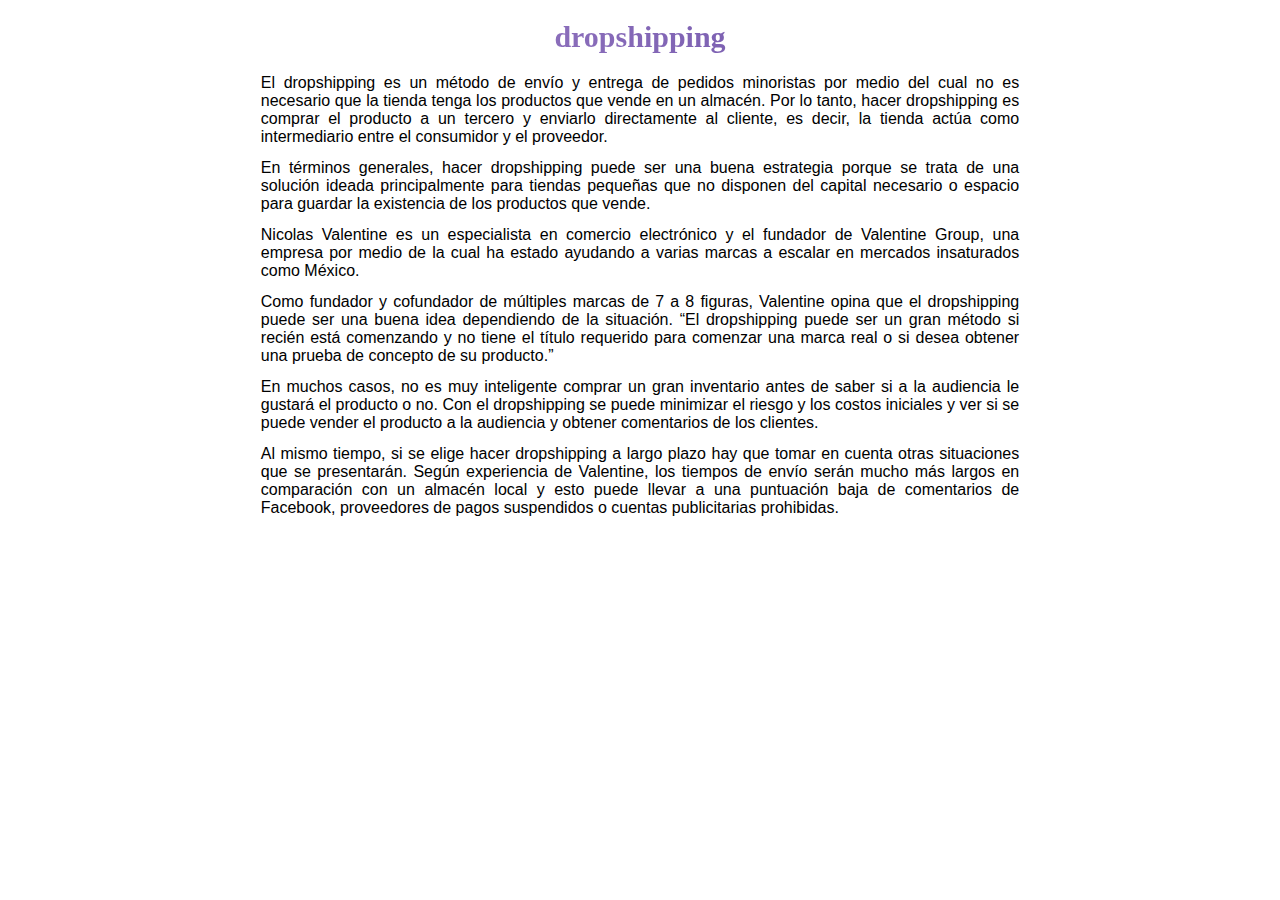
<file: dropshipping.html>
<!DOCTYPE html>
<html lang="en">
<head>
    <meta charset="UTF-8">
    <meta name="viewport" content="width=device-width, initial-scale=1.0">
    <title>Document</title>
    <link rel="stylesheet" href="styles.css">
</head>

<style>
    p {text-align: justify;
    margin: auto;
    width: 60%;
    font-size: medium;
    font-family: Verdana, Geneva, Tahoma, sans-serif;}     
</style>


<body>
    
    <h1 class="titulo">dropshipping</h1> 
    
    <p>
        El dropshipping es un método de envío y entrega de pedidos minoristas por medio del cual no es necesario que la tienda tenga los productos que vende en un almacén. Por lo tanto, hacer dropshipping es comprar el producto a un tercero y enviarlo directamente al cliente, es decir, la tienda actúa como intermediario entre el consumidor y el proveedor. 
    </p>

    <pre></pre>

    <p>
        En términos generales, hacer dropshipping puede ser una buena estrategia porque se trata de una solución ideada principalmente para tiendas pequeñas que no disponen del capital necesario o espacio para guardar la existencia de los productos que vende.
    </p>

    <pre></pre>

    <p>
        Nicolas Valentine es un especialista en comercio electrónico y el fundador de Valentine Group, una empresa por medio de la cual ha estado ayudando a varias marcas a escalar en mercados insaturados como México.
    </p>

    <pre></pre>

    <p>
        Como fundador y cofundador de múltiples marcas de 7 a 8 figuras, Valentine opina que el dropshipping puede ser una buena idea dependiendo de la situación. “El dropshipping puede ser un gran método si recién está comenzando y no tiene el título requerido para comenzar una marca real o si desea obtener una prueba de concepto de su producto.”
    </p>

    <pre></pre>

    <p>
        En muchos casos, no es muy inteligente comprar un gran inventario antes de saber si a la audiencia le gustará el producto o no. Con el dropshipping se puede minimizar el riesgo y los costos iniciales y ver si se puede vender el producto a la audiencia y obtener comentarios de los clientes.
    </p>

    <pre></pre>


    <p>
        Al mismo tiempo, si se elige hacer dropshipping a largo plazo hay que tomar en cuenta otras situaciones que se presentarán. Según experiencia de Valentine, los tiempos de envío serán mucho más largos en comparación con un almacén local y esto puede llevar a una puntuación baja de comentarios de Facebook, proveedores de pagos suspendidos o cuentas publicitarias prohibidas.
    </p>

    <pre></pre>




    
</body>
</html>
</file>
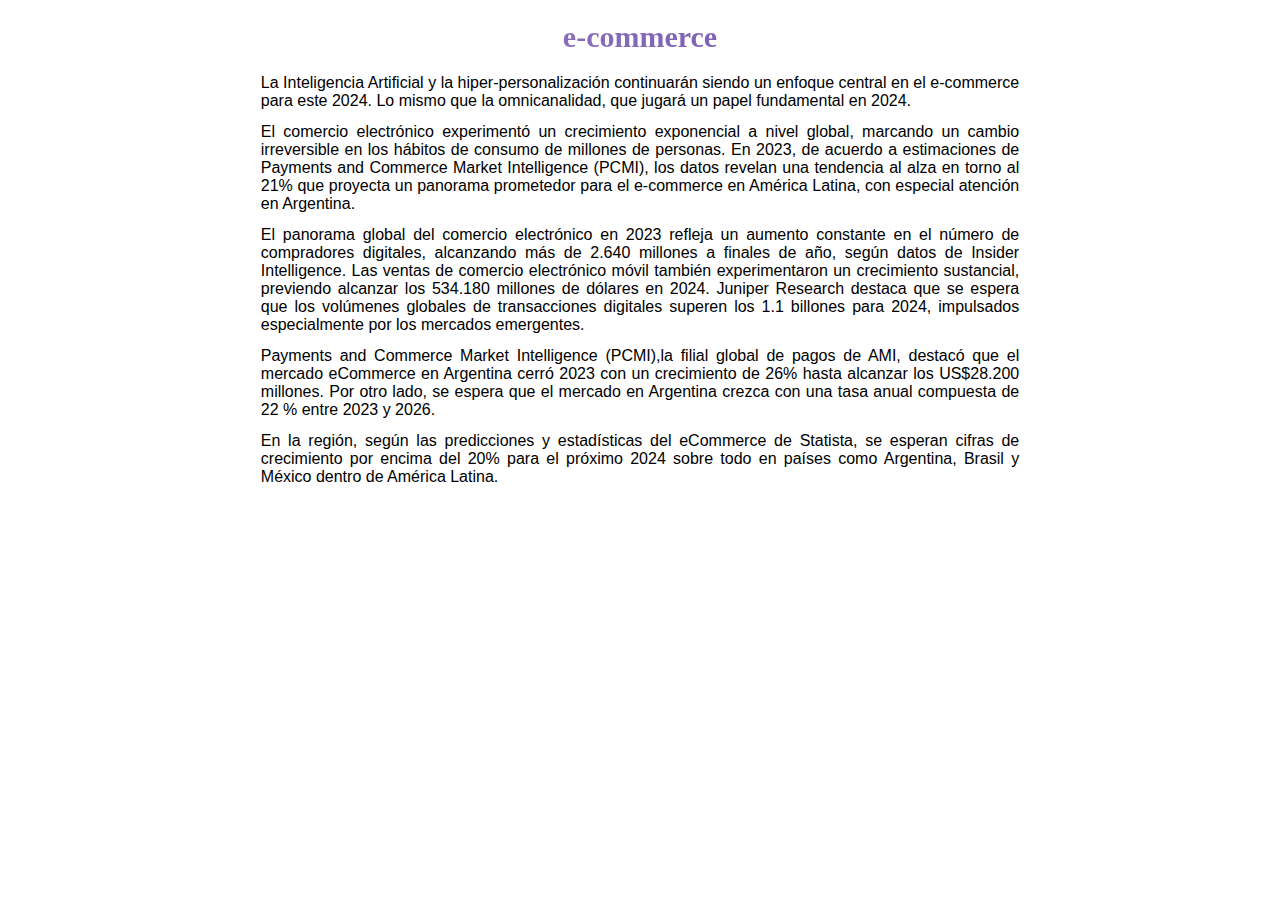
<file: ecommerce.html>
<!DOCTYPE html>
<html lang="en">
<head>
    <meta charset="UTF-8">
    <meta name="viewport" content="width=device-width, initial-scale=1.0">
    <title>Document</title>
    <link rel="stylesheet" href="styles.css">
</head>

<style>
    p {text-align: justify;
    margin: auto;
    width: 60%;
    font-size: medium;
    font-family: Verdana, Geneva, Tahoma, sans-serif;}     
</style>


<body>

    <h1 class="titulo">e-commerce</h1> 
        
    <p>
        La Inteligencia Artificial y la  hiper-personalización continuarán siendo un enfoque central en el e-commerce para este 2024. Lo mismo que la omnicanalidad, que jugará un papel fundamental en 2024.
    </p>

    <pre></pre>


    <p>
        El comercio electrónico experimentó un crecimiento exponencial a nivel global, marcando un cambio irreversible en los hábitos de consumo de millones de personas. En 2023, de acuerdo a estimaciones de Payments and Commerce Market Intelligence (PCMI), los datos revelan una tendencia al alza en torno al 21% que proyecta un panorama prometedor para el e-commerce en América Latina, con especial atención en Argentina. 
    </p>

    <pre></pre>

    <p>
        El panorama global del comercio electrónico en 2023 refleja un aumento constante en el número de compradores digitales, alcanzando más de 2.640 millones a finales de año, según datos de Insider Intelligence. Las ventas de comercio electrónico móvil también experimentaron un crecimiento sustancial, previendo alcanzar los 534.180 millones de dólares en 2024. Juniper Research destaca que se espera que los volúmenes globales de transacciones digitales superen los 1.1 billones para 2024, impulsados especialmente por los mercados emergentes.
    </p>

    <pre></pre>
    
    <p>
        Payments and Commerce Market Intelligence (PCMI),la filial global de pagos de AMI, destacó que el mercado eCommerce en Argentina cerró 2023 con un crecimiento de 26% hasta alcanzar los US$28.200 millones. Por otro lado, se espera que el mercado en Argentina crezca con una tasa anual compuesta de 22 % entre 2023 y 2026.
    </p>

    <pre></pre>

    <p>
        En la región, según las predicciones y estadísticas del eCommerce de Statista, se esperan cifras de crecimiento por encima del 20% para el próximo 2024 sobre todo en países como Argentina, Brasil y México dentro de América Latina.
    </p>

    <pre></pre>

    


</body>
</html>
</file>
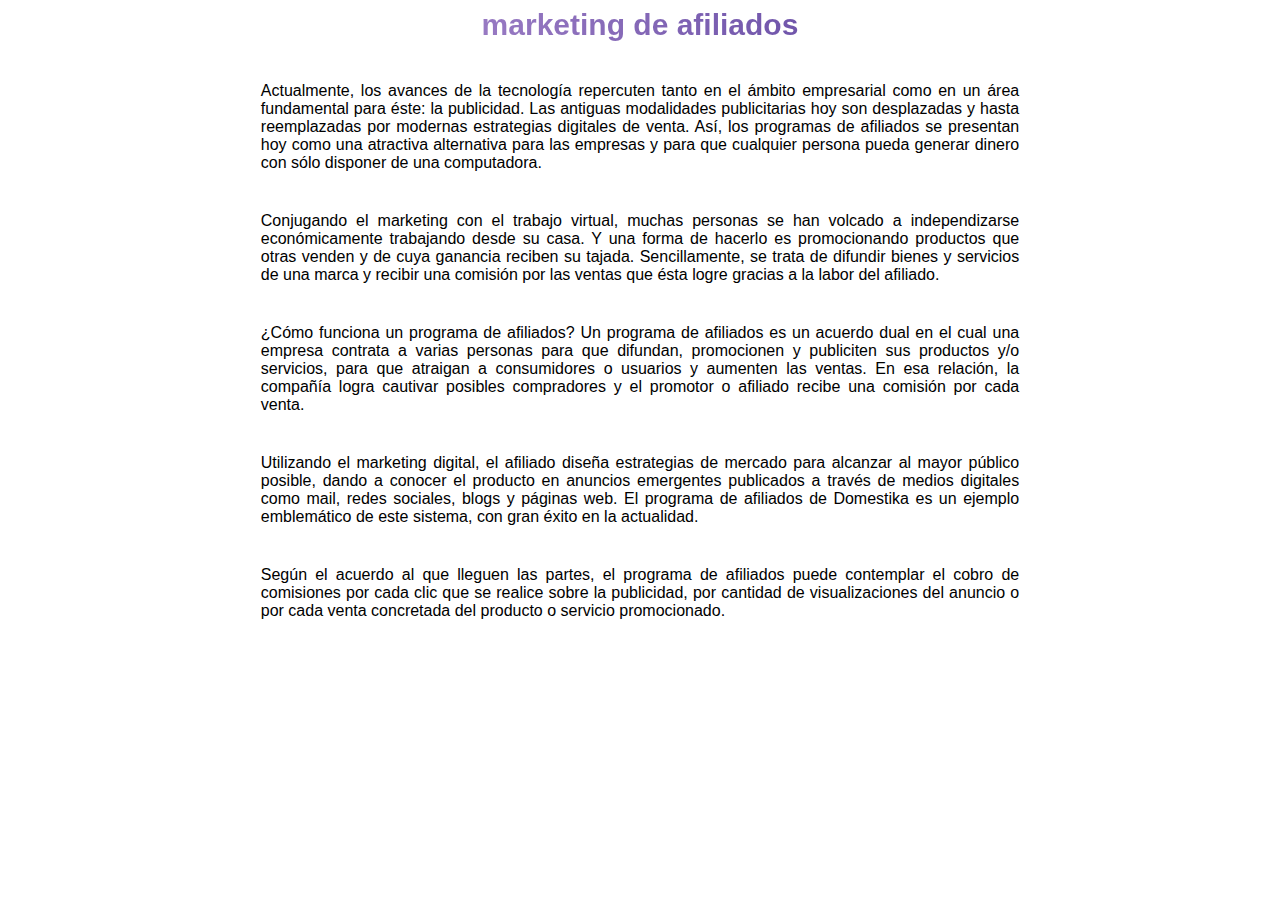
<file: marketingafiliados.html>
<!DOCTYPE html>
<html lang="en">

<head>
    <meta charset="UTF-8">
    <meta name="viewport" content="width=device-width, initial-scale=1.0">
    <title>Document</title>
    <link rel="stylesheet" href="styles.css">
</head>

<style>
    p {
        text-align: justify;
        margin: auto;
        width: 60%;
        font-size: medium;
        font-family: Verdana, Geneva, Tahoma, sans-serif;
    }

    h1 {
        text-align: justify;
        margin: auto;
        width: 60%;
        font-size: medium;
        font-family: Verdana, Geneva, Tahoma, sans-serif;
    }


    pre {
        margin-bottom: 40px;
    }
</style>


<body>

    <h1 class="titulo">marketing de afiliados</h1> 

    <pre></pre>


    <p>
        Actualmente, los avances de la tecnología repercuten tanto en el ámbito empresarial como en un área fundamental para éste: la publicidad. Las antiguas modalidades publicitarias hoy son desplazadas y hasta reemplazadas por modernas estrategias digitales de venta. Así, los programas de afiliados se presentan hoy como una atractiva alternativa para las empresas y para que cualquier persona pueda generar dinero con sólo disponer de una computadora. 
    </p>

    <pre></pre>

    <p>
        Conjugando el marketing con el trabajo virtual, muchas personas se han volcado a independizarse económicamente trabajando desde su casa. Y una forma de hacerlo es promocionando productos que otras venden y de cuya ganancia reciben su tajada. Sencillamente, se trata de difundir bienes y servicios de una marca y recibir una comisión por las ventas que ésta logre gracias a la labor del afiliado.
    </p>

    <pre></pre>

    <p>
        ¿Cómo funciona un programa de afiliados?
        Un programa de afiliados es un acuerdo dual en el cual una empresa contrata a varias personas para que difundan, promocionen y publiciten sus productos y/o servicios, para que atraigan a consumidores o usuarios y aumenten las ventas. En esa relación, la compañía logra cautivar posibles compradores y el promotor o afiliado recibe una comisión por cada venta.   
    </p>

    <pre></pre>

    <p>
        Utilizando el marketing digital, el afiliado diseña estrategias de mercado para alcanzar al mayor público posible, dando a conocer el producto en anuncios emergentes publicados a través de medios digitales como mail, redes sociales, blogs y páginas web. El programa de afiliados de Domestika es un ejemplo emblemático de este sistema, con gran éxito en la actualidad.
    </p>

    <pre></pre>

    <p>
        Según el acuerdo al que lleguen las partes, el programa de afiliados puede contemplar el cobro de comisiones por cada clic que se realice sobre la publicidad, por cantidad de visualizaciones del anuncio o por cada venta concretada del producto o servicio promocionado. 
    </p>

    <pre></pre>

    
 
</body>

</html>
</file>
<file: styles.css>
/* CSS */
.button-33 {
  background-color: #c2fbd7;
border-radius: 100px;
box-shadow: rgba(44, 187, 99, .2) 0 -25px 18px -14px inset,rgba(44, 187, 99, .15) 0 1px 2px,rgba(44, 187, 99, .15) 0 2px 4px,rgba(44, 187, 99, .15) 0 4px 8px,rgba(44, 187, 99, .15) 0 8px 16px,rgba(44, 187, 99, .15) 0 16px 32px;
color: green;
cursor: pointer;
display: inline-block;
font-family: CerebriSans-Regular,-apple-system,system-ui,Roboto,sans-serif;
padding: 7px 20px;
text-align: center;
text-decoration: none;
transition: all 250ms;
border: 0;
font-size: 16px;
user-select: none;
-webkit-user-select: none;
touch-action: manipulation;
 
}

.button-33:hover {

  box-shadow: rgba(44,187,99,.35) 0 -25px 18px -14px inset,rgba(44,187,99,.25) 0 1px 2px,rgba(44,187,99,.25) 0 2px 4px,rgba(44,187,99,.25) 0 4px 8px,rgba(44,187,99,.25) 0 8px 16px,rgba(44,187,99,.25) 0 16px 32px;
  transform: scale(1.05) rotate(-1deg);
  
}




h1 {
  font-size: 70px;
  font-weight: 600;
  background-image: linear-gradient(to left, #553c9a, #b393d3);
  color: transparent;
  background-clip: text;
  -webkit-background-clip: text;
}

.titulo {
  font-size: 30px;
  font-weight: 600;
  background-image: linear-gradient(to left, #553c9a, #b393d3);
  color: transparent;
  background-clip: text;
  -webkit-background-clip: text;
  text-align: center;
}
</file>
